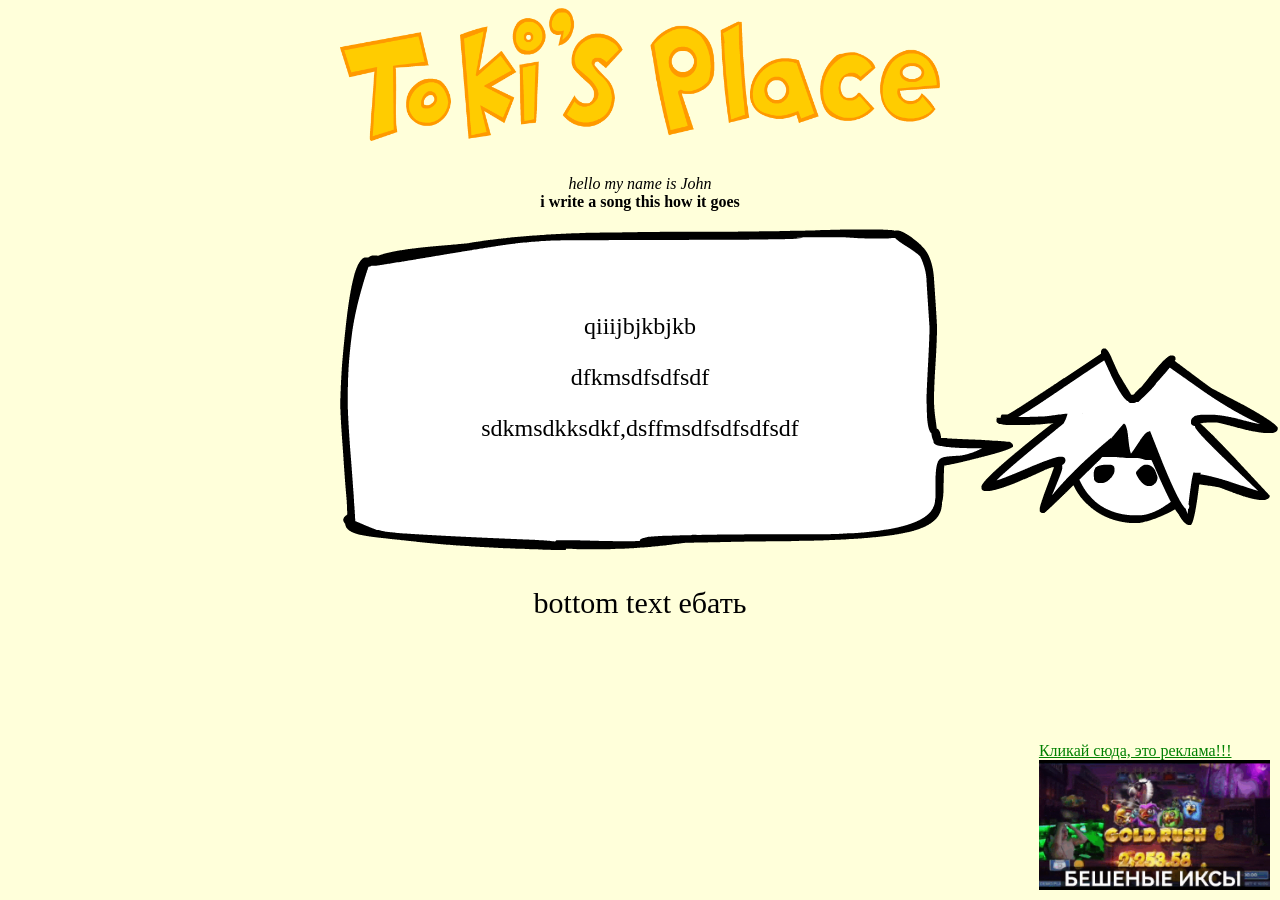
<file: index.html>
<html style="background-color: #FF74;">
	<head>
		<meta charset="UTF-8">
		<meta name="viewport" content="width=device-width, initial-scale=1.0">
		<title>сайт токи (и часть от кенипонежа (но я (токи) сделала большую часть работы (кенипонеж)))</title>
        <link rel="stylesheet" href="style.css">
	</head>

    <div style="text-align: center;">
        <p><img src="images/main_page/Main_logo.png" width="600"></p>
    </div>  <br>
    
    
    <div style="font-family: Toki_s; font-size: 50 px; text-align: center; ">
        <em>hello my name is John</em> <br>
        <strong>i write a song this how it goes</strong> <br>
        <br>
    </div>
		<center>
        <div class="container">
            <img src="images/main_page/tokispeak.png" alt="yaiks" >
            <div class="text" style="text-align: center; font-family: Toki_s;">
                qiiijbjkbjkb
                <p>dfkmsdfsdfsdf
                <p>sdkmsdkksdkf,dsffmsdfsdfsdfsdf
            </div>
        </div>
		</center>
  	<br><br>
    <div style="font-family: Toki_s; font-size: 30px ;text-align: center;">
        bottom text ебать
    </div>
    <div class="casino">
        <a href="page2.html" style="color: green;"> Кликай сюда, это реклама!!! <br>
            <img src="images/main_page/crazyxs.gif.gif" height="130" alt="Oh no">
        </a>
    </div>
</html>
</file>
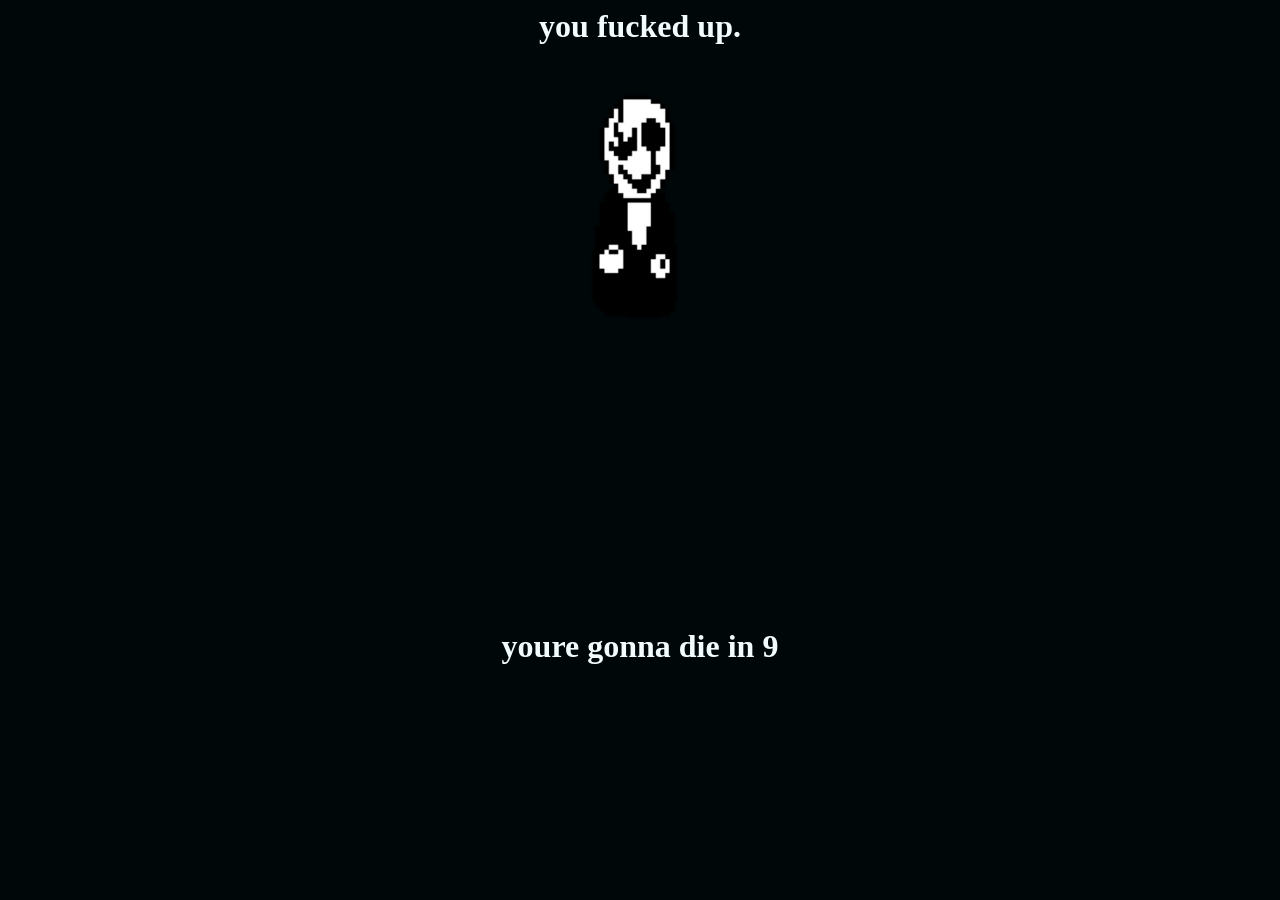
<file: page3.html>
<html>
  <head>
    <meta charset="UTF-8">
    <meta name="viewport" content="width=device-width, initial-scale=1.0">
    <title>Gaster Room</title>
    <link href="/style.css" rel="stylesheet" type="text/css" media="all">

    <style>
      body {
        color: #f2fcff;
        background-color: #000709;
      }
      
        .move-up-down {
          animation: mover 0.75s infinite alternate ease-in-out;
        }
      
        @keyframes mover {
          0% { transform: translateY(320px); }
          100% { transform: translateY(-20px); }
        }
    </style>
  </head>
  <body>
    <center>
      <h1>you fucked up.</h1>
      <img src="images/page3/gaster.png" class="move-up-down"/>
      
	  <br><br><br><br><br><br><br><br><br><br><br><br><br><br><br><br>
	  
	  
	  
      <h1>youre gonna die in <span id="countdown">10</span></h1>
    </center>

    <script>
      var timeLeft = 10;
      var countdownElement = document.getElementById('countdown');
      var redirectUrl = 'https://www.youtube.com/watch?v=hRAeGYHNLag';
    
      var timer = setInterval(function() {
        timeLeft--;
        countdownElement.textContent = timeLeft;
        if (timeLeft <= 0) {
          clearInterval(timer);
          window.location.href = redirectUrl;
        }
      }, 1000);
      
      
      var gaster_tune = document.getElementById("gaster_tune");
      
      function boomboxtogglePlay() {
        gaster_tune.play();
      };
      
      window.onload=boomboxtogglePlay();
    </script>
    
    </center>
  </body>
</html>
</file>
<file: style.css>
.container 
                {
          position: relative; 
          width: 100%;
          max-width: 600px; 
          display: block;
          margin: 0 auto;
                }
    
        .text 
                {
              position: absolute; 
              top: 50%;         
              left: 50%;        
              transform: translate(-50%, -50%); 
              color: black;   
              font-size: 24px;   
                }
        .casino { 
                position:fixed;
                bottom:10px;
                right:10px;
                width:auto;
                z-index:1000;
                }
</file>
